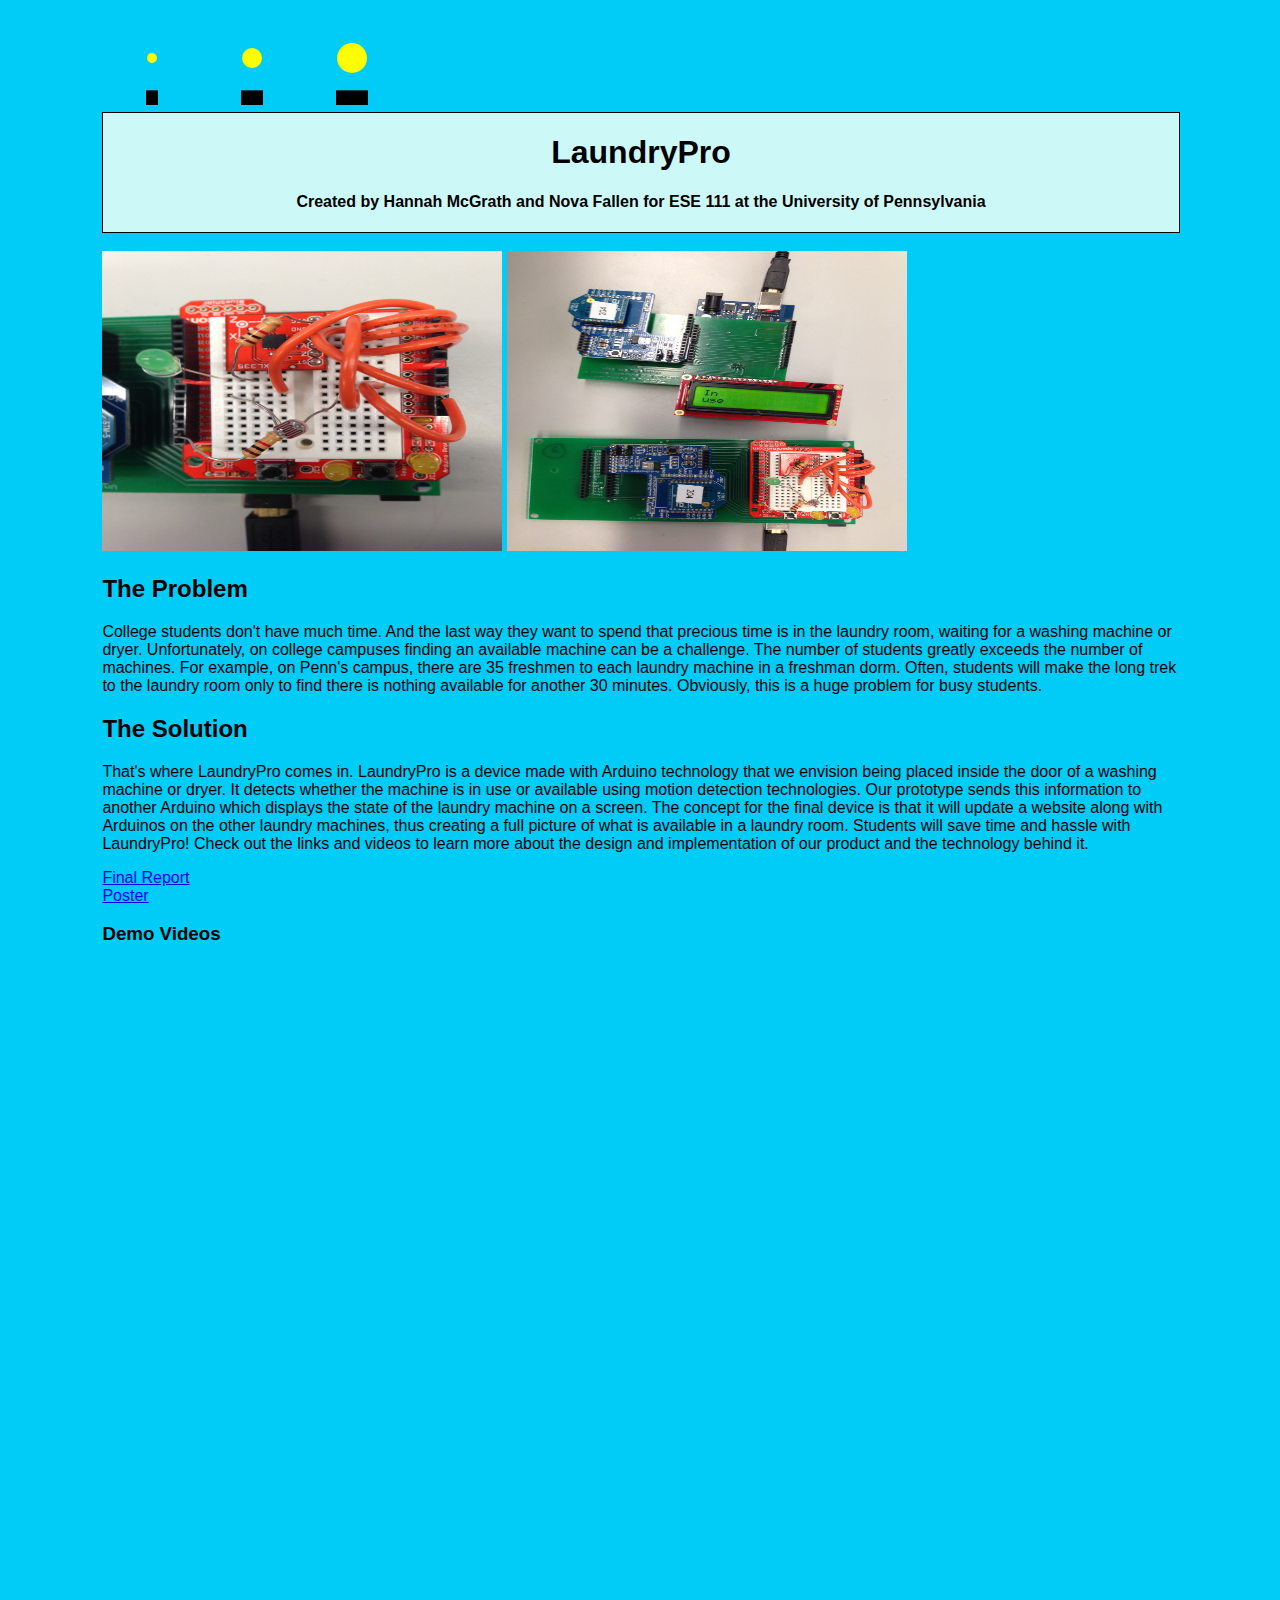
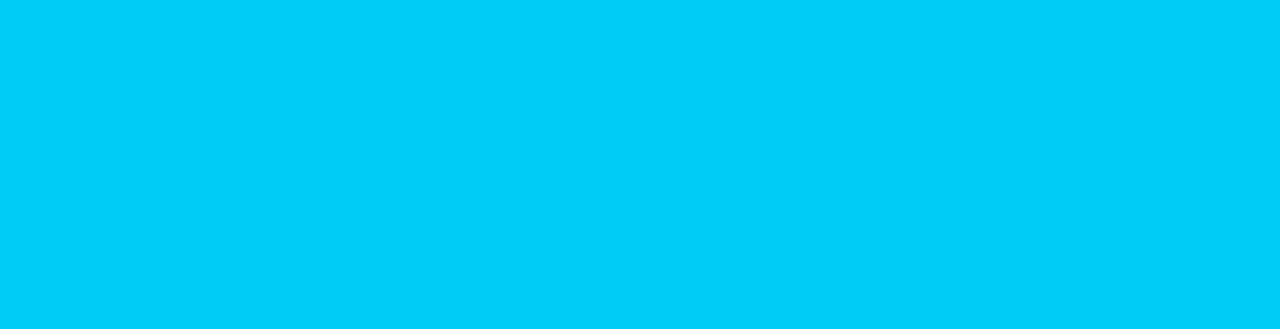
<file: lpro_website/old.html>
<!DOCTYPE html>
<html lang="en">
<head>
<meta charset="utf-8">
<title>nfallen</title>
<script type= "text/javascript" src="d3/d3.js">	
</script>
<style type="text/css">
body { color: black; background: rgb(0,204,248); 
	margin-left: 8%; margin-right: 8%;
	font-family: Verdana, sans-serif;
}
div.box { border: solid; border-width: thin; width: 100%; 
background: rgb(204,248,248); }
h1 { text-align: center; }
h4 { text-align: center; }
</style>
</head>
<body> 
<script type="text/javascript">
	var w = 1000;
	var h = 100;
	var dataset = [5,10,15,];
	
	var svg = d3.select("body").append("svg")
		.attr("width", w).attr("height", h);
	var circles = svg.selectAll("circle").data(dataset)
		.enter().append("circle");	
	circles.attr("cx", function (d, i) {
		return (i * h) + h/2;})
		.attr("cy", h/2)
		.attr("r", function(d) {
		return d;})
		.attr("class", function(d, i) {
		return "circles-" + i;})
		.attr("fill", "yellow");	
	var rect = svg.selectAll("rect").data(dataset)
		.enter().append("rect");
	rect.attr("x", function(d, i) {
		return (i * h) + h/2 - d;})
		.attr("y", h - (h/6))
		.attr("width", function(d, i) {
		return d*2;})
		.attr("height", h/6 - 4)
		.attr("fill", "black")
		.attr("stroke", "black")
		.attr("stroke-width", 2);

	rect.on("mouseover", function(d, i) {
		d3.select(this).style("fill", "green");
		d3.select(circles[0][i]).style("fill","red");
		return})
		.on("mouseout", function(d, i) {
		d3.select(this).style("fill", "black");
		var c = d3.selectAll("circle");
		d3.select(circles[0][i]).style("fill", "yellow");
		return});
</script>
<div class="box">
<h1>LaundryPro</h1>
<h4>Created by Hannah McGrath and Nova Fallen for ESE 111 at the University of Pennsylvania</h4>
</div>
<br>
<img src="IMG_0851.JPG" width="400" height="300">
<img src="IMG_0852.JPG" width="400" height="300">
<h2>The Problem</h2>
<p>College students don't have much time. And the last way they want to spend that precious time is in the laundry room, waiting for a washing machine or dryer. Unfortunately, on college campuses finding an available machine can be a challenge. The number of students greatly exceeds the number of machines. For example, on Penn's campus, there are 35 freshmen to each laundry machine in a freshman dorm. Often, students will make the long trek to the laundry room only to find there is nothing available for another 30 minutes. Obviously, this is a huge problem for busy students.</p>
<h2>The Solution</h2>
<p>That's where LaundryPro comes in. LaundryPro is a device made with Arduino technology that we envision being placed inside the door of a washing machine or dryer. It detects whether the machine is in use or available using motion detection technologies. Our prototype sends this information to another Arduino which displays the state of the laundry machine on a screen. The concept for the final device is that it will update a website along with Arduinos on the other laundry machines, thus creating a full picture of what is available in a laundry room. Students will save time and hassle with LaundryPro! Check out the links and videos to learn more about the design and implementation of our product and the technology behind it.</p>
<a href="ESE111FinalReport.pdf">Final Report</a>
<br>
<a href="Microsoft PowerPoint - LaundryPro.pdf">Poster</a>
<h3>Demo Videos</h3>

<iframe width="560" height="315" src="//www.youtube.com/embed/CZI_onYkZhM" frameborder="0" allowfullscreen></iframe>
<br>
<iframe width="420" height="315" src="//www.youtube.com/embed/jW4hrJ_3L1U" frameborder="0" allowfullscreen></iframe>
<br>
<iframe width="420" height="315" src="//www.youtube.com/embed/2Lt-VYbMXbc" frameborder="0" allowfullscreen></iframe>

</body>
</html>
</file>
